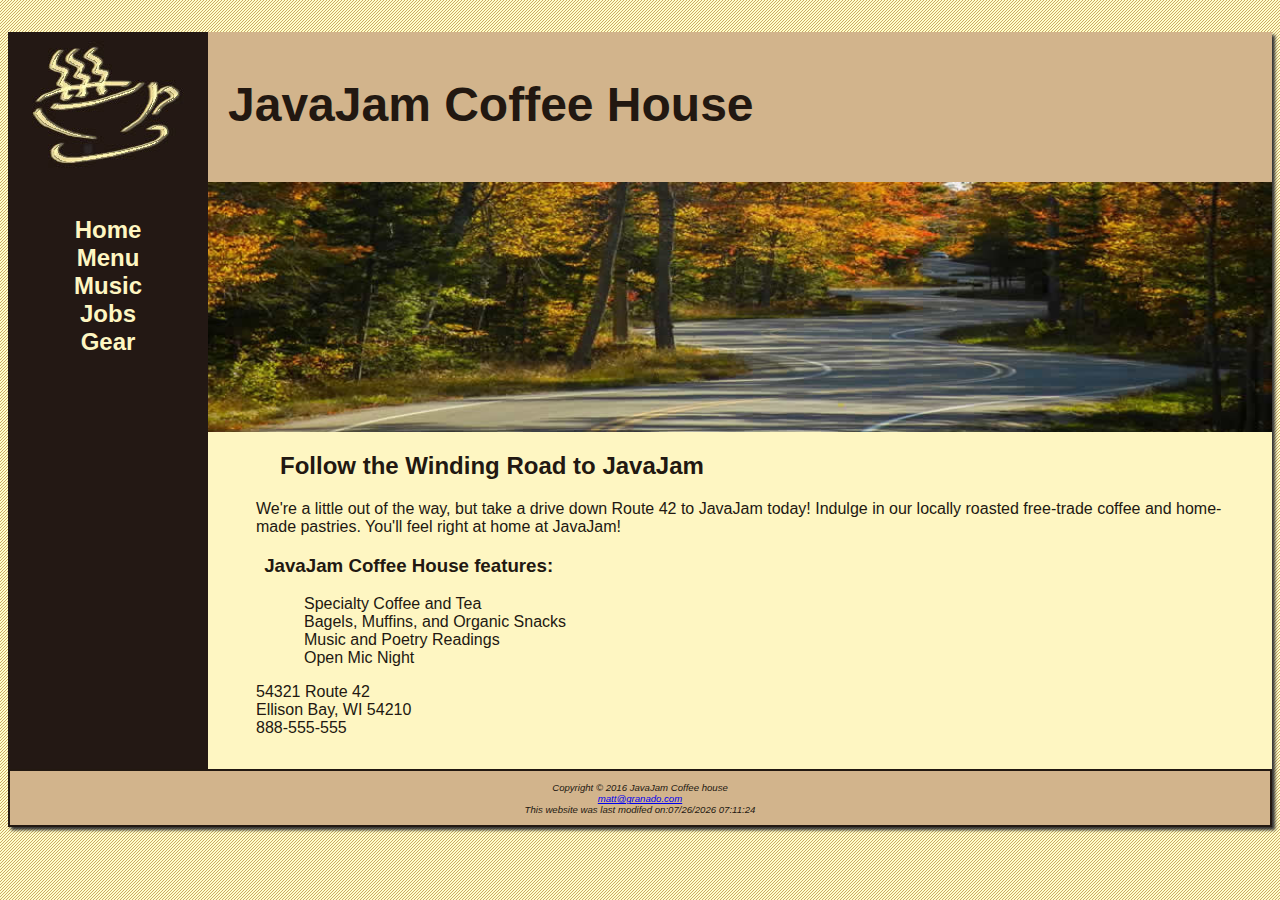
<file: index.html>
<!DOCTYPE html>
<html lang="en">
<head>
    <meta charset="UTF-8">
    <meta http-equiv="X-UA-Compatible" content="IE=edge">
    <meta name="viewport" content="width=device-width, initial-scale=1.0">
    <title>JavaJam Coffee House</title>
    <link rel="stylesheet" href="javajam.css">
    <script src="https://ajax.googleapis.com/ajax/libs/jquery/3.6.0/jquery.min.js"></script>
    <script src="scripst.js"></script>
    <!--[if lt IE 9]>
<script src="http://html5shim.googlecode.com/svn/trunk/html5.js">
</script>
<![endif]-->
</head>
    <body>
        <div id="wrapper">
            <header>
                <h1>JavaJam Coffee House</h1>
            </header>
            <nav>
                <ul>
                    <li><a href="index.html">Home</a></li>
                    <li><a href="menu.html">Menu</a></li>
                    <li><a href="music.html">Music</a></li>
                    <li><a href="jobs.html">Jobs</a></li>
                    <li><a href="gear.html">Gear</a></li>
                </ul>
            </nav>
            <main>
                <div id="heroroad"></div>
                <h2>Follow the Winding Road to JavaJam</h2>
                <p>We're a little out of the way, but take a drive down Route 42 to JavaJam today! Indulge in our locally roasted free-trade coffee and home-made pastries. You'll feel right at home at JavaJam!</p>
                <h3>JavaJam Coffee House features:</h3>
                <ul>
                    <li>Specialty Coffee and Tea</li>
                    <li>Bagels, Muffins, and Organic Snacks</li>
                    <li>Music and Poetry Readings</li>
                    <li>Open Mic Night</li>
                </ul>
                <div>
                    54321 Route 42 <br>
                    Ellison Bay, WI 54210 <br>
                <a id="mobile" href="tel:888-555-555">888-555-5555</a>
                <span id="desktop">888-555-555</span>
                </div>
            </main>
            <footer>
                <br>
                Copyright &copy 2016 JavaJam Coffee house <br><a href="mailto:matt@granado.com">matt@granado.com</a>
                <div></div>
            </footer>
        </div>
    </body>
</html>
</file>
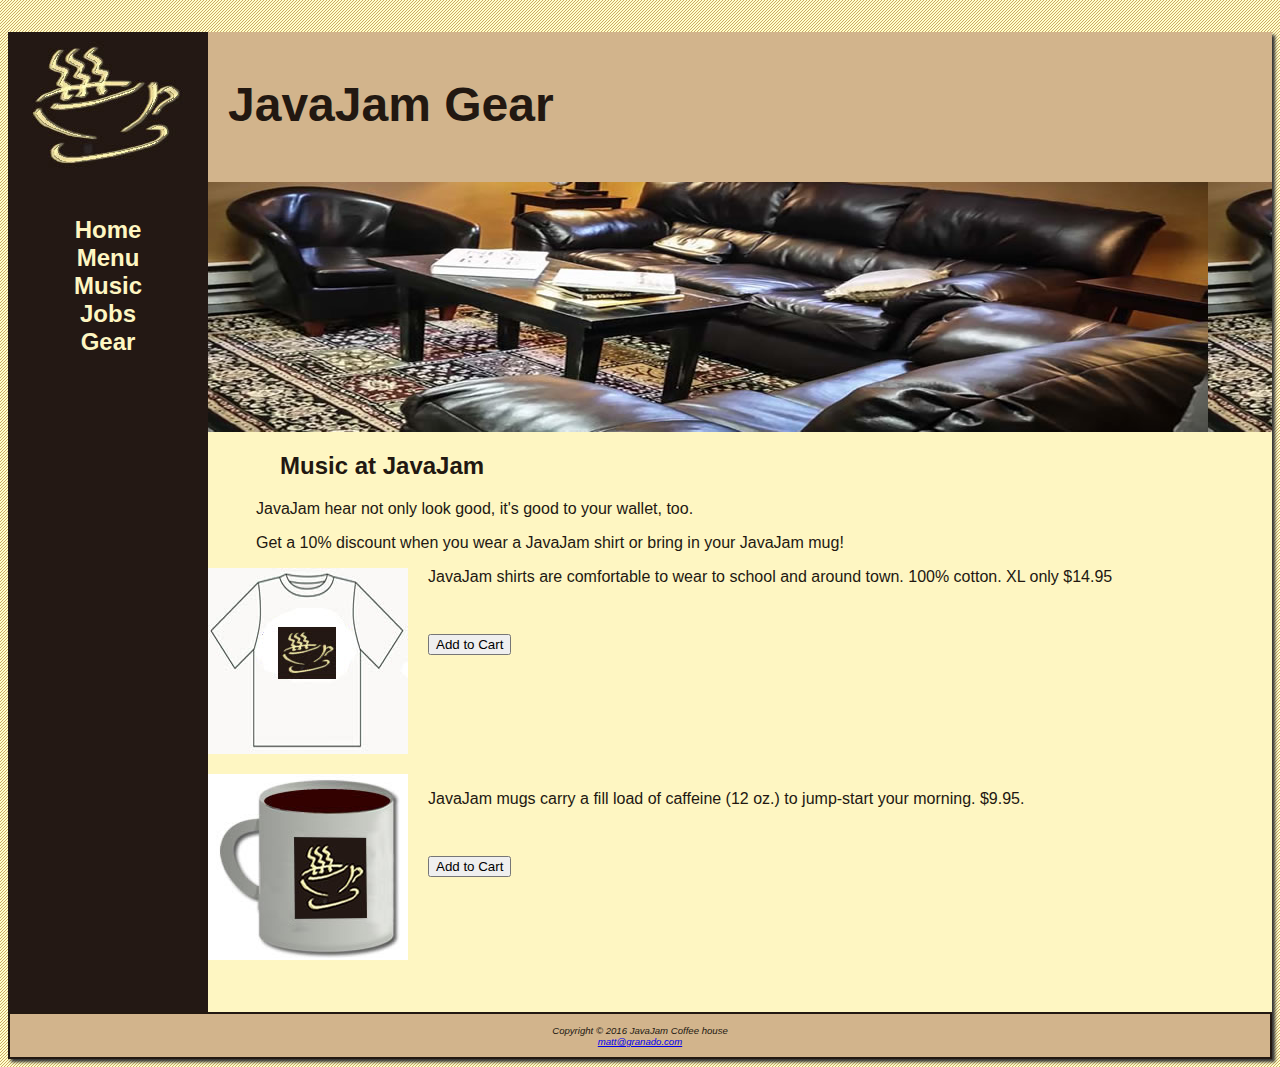
<file: gear.html>
<!DOCTYPE html>
<html lang="en">
<head>
    <meta charset="UTF-8">
    <meta http-equiv="X-UA-Compatible" content="IE=edge">
    <meta name="viewport" content="width=device-width, initial-scale=1.0">
    <link rel="stylesheet" href="javajam.css">
    <script src="https://ajax.googleapis.com/ajax/libs/jquery/3.6.0/jquery.min.js"></script>
    <script src="scripst.js"></script>
    <!--[if lt IE 9]>
<script src="http://html5shim.googlecode.com/svn/trunk/html5.js">
</script>
<![endif]-->
    <title>JavaJam Coffee House Gear</title>
</head>
    <body>
        <div id="wrapper">
            <header>
                <h1>JavaJam Gear</h1>
            </header>
            <nav>
                <ul>
                    <li><a href="index.html">Home</a></li>
                    <li><a href="menu.html">Menu</a></li>
                    <li><a href="music.html">Music</a></li>
                    <li><a href="jobs.html">Jobs</a></li>
                    <li><a href="gear.html">Gear</a></li>
                </ul>
            </nav>
            <main>
                <div id="herocouch"></div>
                <h2>Music at JavaJam</h2>
                <p>JavaJam hear not only look good, it's good to your wallet, too.</p>
                <p>Get a 10% discount when you wear a JavaJam shirt or bring in your JavaJam mug!</p>
                <img src="images/javashirt.jpg" alt="JavaJam shirt" class="floatleft">
                <p>JavaJam shirts are comfortable to wear to school and around town. 100% cotton. XL only $14.95</p>
                <form method="POST" action="http://www.webdevfoundations.net/scripts/cart.asp">
                    <input type="hidden" name="desc1" id="desc1" value="JavaJam shirt">
                    <input type="hidden" name="cost1" id="cost1" value="$14.95">
                    <input type="submit" value="Add to Cart">
                </form>
                <br class="clearleft">
                <img src="images/javamug.jpg" alt="JavaJam mug" class="floatleft">
                <p>JavaJam mugs carry a fill load of caffeine (12 oz.) to jump-start your morning. $9.95.</p>
                <form method="POST" action="http://www.webdevfoundations.net/scripts/cart.asp">
                    <input type="hidden" name="desc2" id="desc2" value="JavaJam Mug">
                    <input type="hidden" name="cost2" id="cost2" value="$9.95">
                    <input type="submit" value="Add to Cart">
                </form>
                <br class="clearleft">
            </main>
            <footer>
                <br>
                Copyright &copy 2016 JavaJam Coffee house <br><a href="mailto:matt@granado.com">matt@granado.com</a>
            </footer>
        </div>    
    </body>
</0html>
</file>
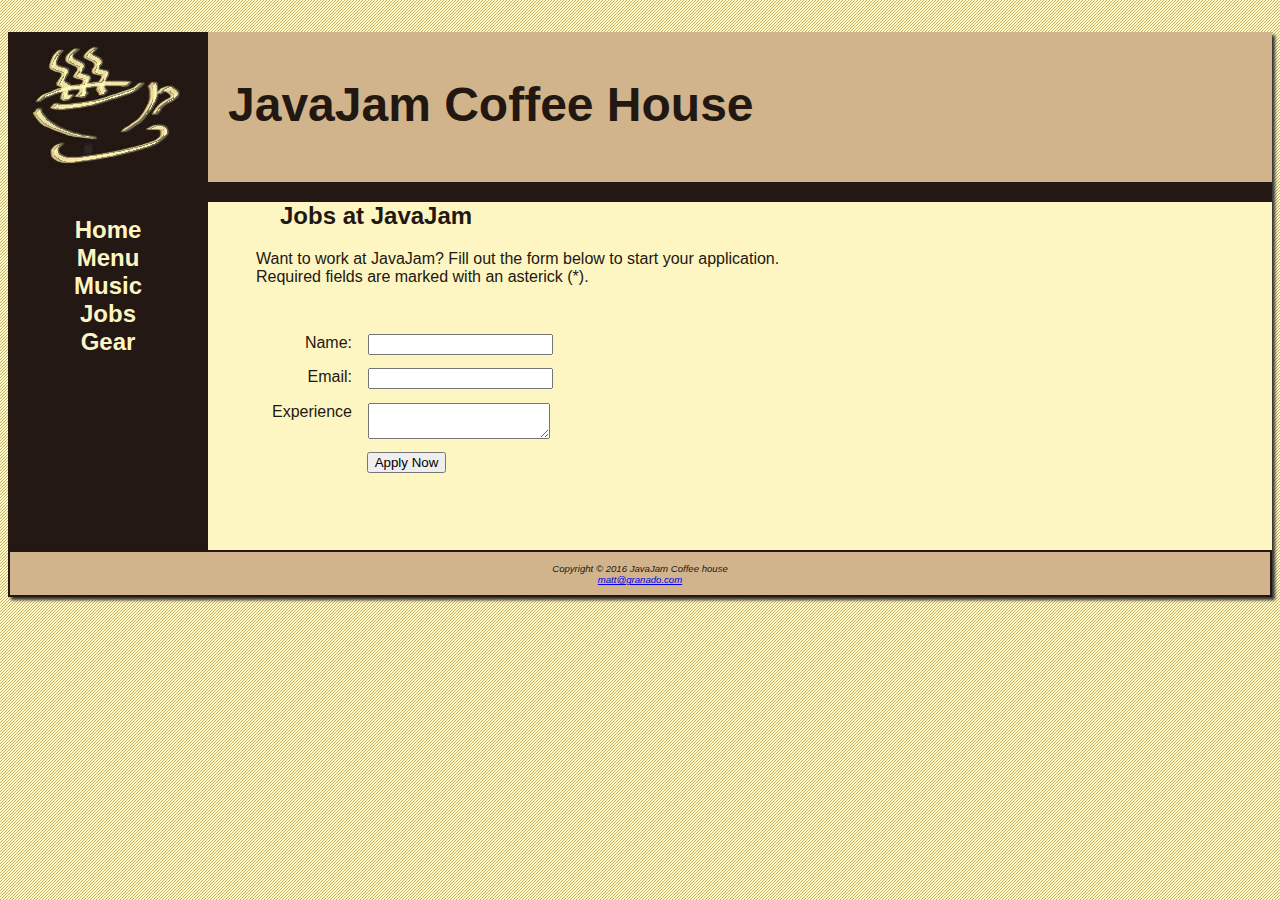
<file: jobs.html>
<!DOCTYPE html>
<html lang="en">
<head>
    <meta charset="UTF-8">
    <meta http-equiv="X-UA-Compatible" content="IE=edge">
    <meta name="viewport" content="width=device-width, initial-scale=1.0">
    <link rel="stylesheet" href="javajam.css">
    <script src="https://ajax.googleapis.com/ajax/libs/jquery/3.6.0/jquery.min.js"></script>
    <script src="scripst.js"></script>
    <!--[if lt IE 9]>
<script src="http://html5shim.googlecode.com/svn/trunk/html5.js">
</script>
<![endif]-->
    <title>JavaJam Coffee House Jobs</title>
</head>
    <body>
        <div id="wrapper">
            <header>
                <h1>JavaJam Coffee House</h1>
            </header>
            <nav>
                <ul>
                    <li><a href="index.html">Home</a></li>
                    <li><a href="menu.html">Menu</a></li>
                    <li><a href="music.html">Music</a></li>
                    <li><a href="jobs.html">Jobs</a></li>
                    <li><a href="gear.html">Gear</a></li>
                </ul>
            </nav>
            <main>
                <h2>Jobs at JavaJam</h2>
                <p>Want to work at JavaJam? Fill out the form below to start your application. <br> Required fields are marked with an asterick (*).</p>
            <form action="http://webdevbasics.net/scripts/javajam8.php" method="GET">
                <label for="myName">Name:</label>
                <input type="text" name="myName" id="name" required>
                <label for="myEmail">Email:</label>
                <input type="email" name="myEmail" id="email" required>
                <label for="myExperience">Experience</label>
                <textarea name="myExperience" id="myExperience" cols="20" rows="2" required></textarea>
                <input type="submit" id="mySubmit" name="submit" value="Apply Now">
            </form>
            </main>
            <footer>
                <br>
                Copyright &copy 2016 JavaJam Coffee house <br><a href="mailto:matt@granado.com">matt@granado.com</a>
            </footer>
        </div>
    </body>
</0html>
</file>
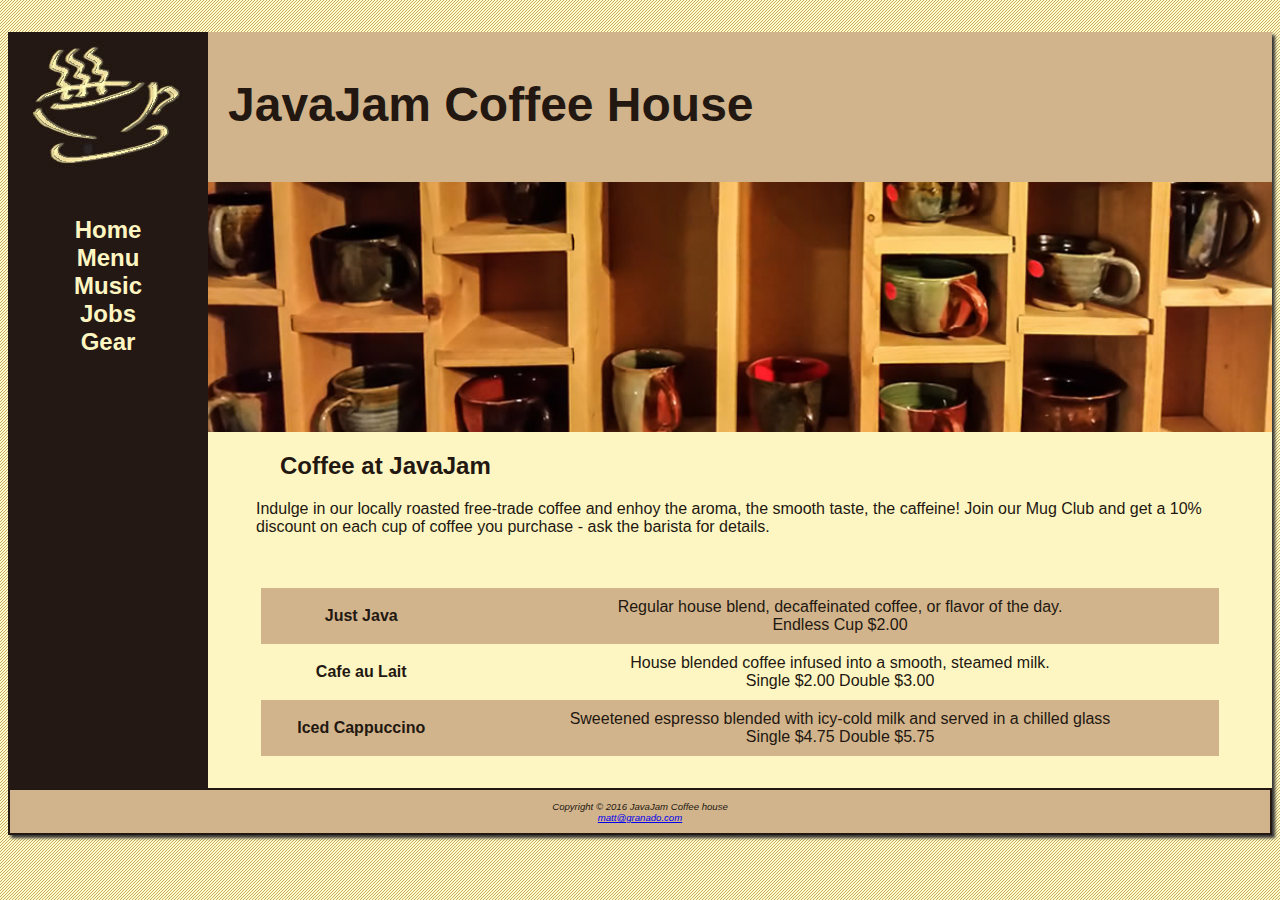
<file: menu.html>
<!DOCTYPE html>
<html lang="en">
<head>
    <meta charset="UTF-8">
    <meta http-equiv="X-UA-Compatible" content="IE=edge">
    <meta name="viewport" content="width=device-width, initial-scale=1.0">
    <link rel="stylesheet" href="javajam.css">
    <!--[if lt IE 9]>
<script src="http://html5shim.googlecode.com/svn/trunk/html5.js">
</script>
<![endif]-->
    <title>JavaJam Coffee House Menu</title>
</head>
    <body>
        <div id="wrapper">
            <header>
                <h1>JavaJam Coffee House</h1>
            </header>
            <nav>
                <ul>
                    <li><a href="index.html">Home</a></li>
                    <li><a href="menu.html">Menu</a></li>
                    <li><a href="music.html">Music</a></li>
                    <li><a href="jobs.html">Jobs</a></li>
                    <li><a href="gear.html">Gear</a></li>
                </ul>
            </nav>
            <main>
                <div id="heromugs"></div>
                <h2>Coffee at JavaJam</h2>
                <p>Indulge in our locally roasted free-trade coffee and enhoy the aroma, the smooth taste, the caffeine! Join our Mug Club and get a 10% discount on each cup of coffee you purchase - ask the barista for details.</p>
                <table>
                    <tr>
                        <th><strong>Just Java</strong></th>
                        <td>Regular house blend, decaffeinated coffee, or flavor of the day. <br>
                        Endless Cup $2.00</td>
                        <br>
                    <tr>
                        <th><strong>Cafe au Lait</strong></th>
                        <td>House blended coffee infused into a smooth, steamed milk. <br>
                        Single $2.00 Double $3.00</td>
                        <br>
                    </tr>
                    <tr>
                        <th><strong>Iced Cappuccino</strong></th>
                        <td>Sweetened espresso blended with icy-cold milk and served in a chilled glass <br>
                        Single $4.75 Double $5.75</td>
                    </tr>
                </table>
            </main>
            <footer>
                <br>
                Copyright &copy 2016 JavaJam Coffee house <br><a href="mailto:matt@granado.com">matt@granado.com</a>
            </footer>
        </div>    
    </body>
</0html>
</file>
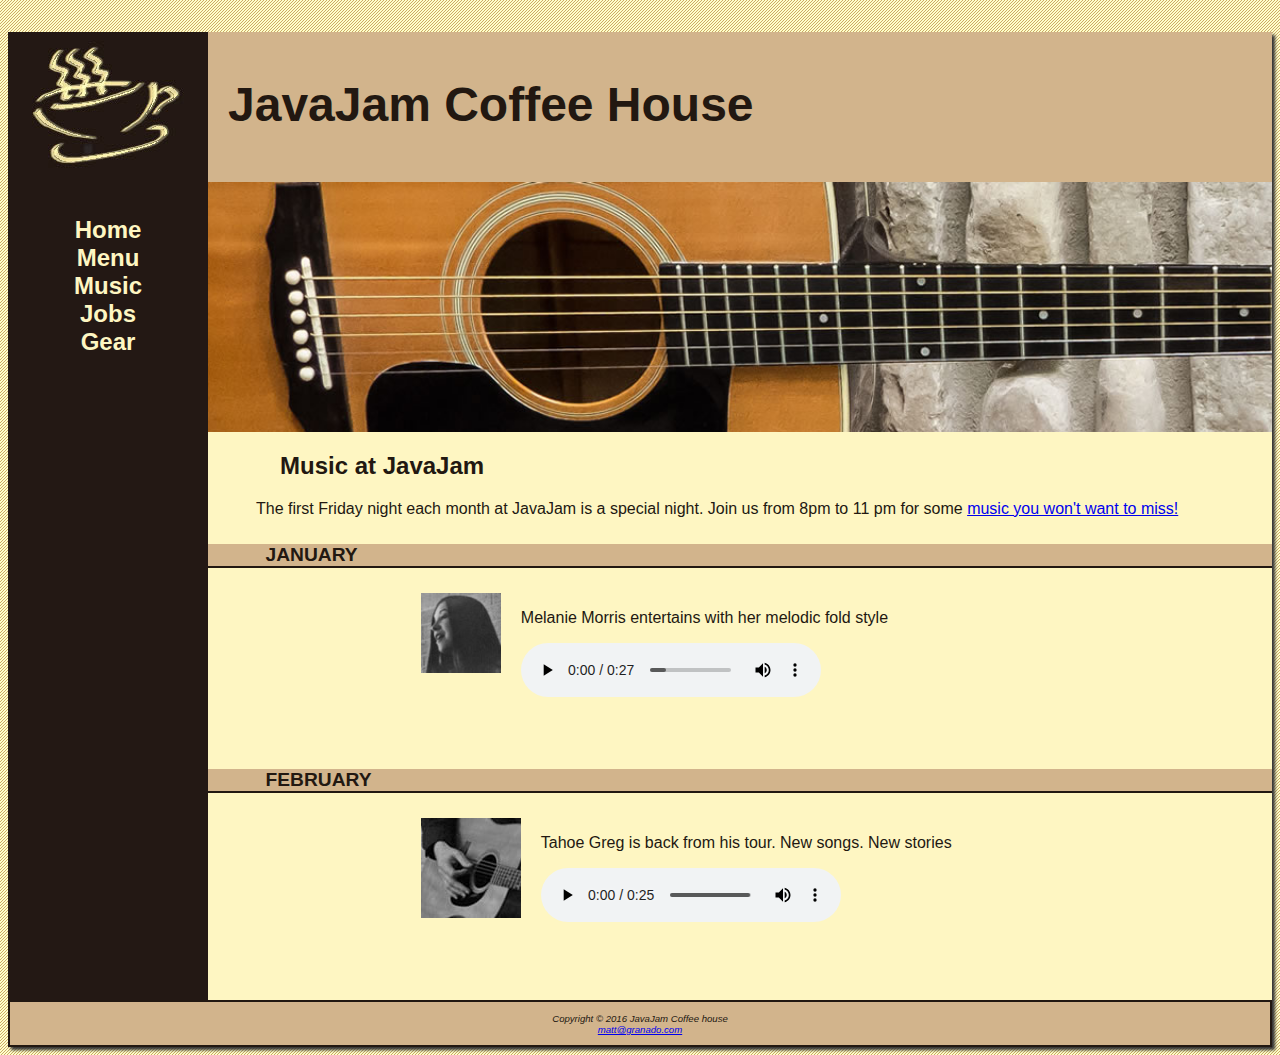
<file: music.html>
<!DOCTYPE html>
<html lang="en">
<head>
    <meta charset="UTF-8">
    <meta http-equiv="X-UA-Compatible" content="IE=edge">
    <meta name="viewport" content="width=device-width, initial-scale=1.0">
    <link rel="stylesheet" href="javajam.css">
    <script src="https://ajax.googleapis.com/ajax/libs/jquery/3.6.0/jquery.min.js"></script>
    <script src="scripst.js"></script>
    <!--[if lt IE 9]>
<script src="http://html5shim.googlecode.com/svn/trunk/html5.js">
</script>
<![endif]-->
    <title>JavaJam Coffee House Music</title>
</head>
    <body>
        <div id="wrapper">
            <header>
                <h1>JavaJam Coffee House</h1>
            </header>
            <nav>
                <ul>
                    <li><a href="index.html">Home</a></li>
                    <li><a href="menu.html">Menu</a></li>
                    <li><a href="music.html">Music</a></li>
                    <li><a href="jobs.html">Jobs</a></li>
                    <li><a href="gear.html">Gear</a></li>
                </ul>
            </nav>
            <main>
                <div id="heroguitar"></div>
                <h2>Music at JavaJam</h2>
                <p>The first Friday night each month at JavaJam is a special night. Join us from 8pm to 11 pm for some <a href="#"> music you won't want to miss!</a></p>
                <h4>January</h4>
                <div class="details">
                    <a href="images/melanie.jpg"><img class="floatleft" src="images/melaniethumb.jpeg" alt="a Woman playing guitar" height="100px" width="100px"></a>
                    <p>Melanie Morris entertains with her melodic fold style</p>
                    <audio controls>
                        <source src="/audio/melanie.ogg" type="audio/mpeg">
                        <source src="/audio/melanie.mp3" type="audio/ogg">
                        <a href="/audio/melanie.mp3"></a>
                    </audio>
                </div>
                <h4>February</h4>
                <div class="details">
                    <a href="images/greg.jpg"><img class="floatleft" src="images/gregthumb.jpg" alt="a hand playing guitar"></a>
                    <p>Tahoe Greg is back from his tour. New songs. New stories</p>
                    <audio controls>
                        <source src="/audio/greg.ogg" type="audio/ogg">
                        <source src="/audio/greg.mp3" type="audio/mpeg">
                        <a href="/audio/greg.mp3"></a>
                    </audio>
                </div>
            </main>
            <footer>
                <br>
                Copyright &copy 2016 JavaJam Coffee house <br><a href="mailto:matt@granado.com">matt@granado.com</a>
            </footer>
        </div>    
    </body>
</0html>
</file>
<file: javajam.css>
*{
    box-sizing: border-box;
}

@media only screen and (max-width: 1024px){
    body{margin:0;background-image: none;}
    #wrapper{width: auto;min-width: 0;margin: 0;padding: 0;box-shadow: none;}
    header{border-bottom: 5px solid #FEF6C2;}
    h1{margin-top: 0;margin-bottom: 0;padding-top: 1em;padding-bottom: 1em;font-size: 2.5em;}
    nav{float: none;width: auto;padding-top: 0;margin: 10px;font-size: 1.3;}
    nav li{display: inline-block;}
    nav a{padding: 1em;width: 8em;font-weight: bold;border-style: none;}
    nav ul{padding: 0;margin: 0;}
    #heroroad, #heromugs, #heroguitar{padding: 0;margin: 0;}
    main{padding:0; margin: 0;font-size: 90%;}
}

@media only screen and (max-width: 786px){
    header{background-image: url(images/javajammini.jpg);height: 128px;}
    h1{font-size:2em;text-align: center;padding:0;}
    nav{margin:0;}
    nav a{display:block;padding:.2em;width: auto;border-bottom: 1px solid #FEF6C2;}
    nav li{display:block}
    main{padding:1px;}
    h2{padding-top: .5em;padding-right: 0;padding-bottom: 0;padding-left: 0.5em;margin-right: .5em;}
    .details{padding-left: 0em;padding-right: 0em;}
    #heroroad, #heromugs, #heroguitar{border-image: none;height: auto;}
    .floatleft{padding-right: .5em;padding-left: .5em;}
    #mobile{display: inline;}
    #desktop{display: none;}
}

audio{
    display: block;
    margin-top: 1em;
}

body{
    background-image: url(images/background.gif);
    color: #221811;
    font-family: Arial, Verdana, sans-serif;
}

#desktop{
    display:inline;
}

#herocouch{
    height: 250px;
    background-image: url(images/herocouch.jpg);
}

#heroroad{
    background-image: url(images/heroroad.jpg);
    background-size: 100%;
    height: 250px;
}

#heromugs{
    background-image: url(images/heromugs.jpg);
    background-size: 100%;
    height: 250px;        
}

#heroguitar{
    background-image: url(images/heroguitar.jpg);
    background-size: 100%;
    height: 250px;
}

#mobile{
    display: none;
}

#mySubmit{
    margin-left: 9.5em;

}

#wrapper{
    background-color: #231814;
    box-shadow: 3px 3px 3px #333;
    min-width: 900px;
    max-width: 1280px;
    margin-right: auto;
    margin-left: auto;
}

.clearleft{
    margin: 1em;
    clear:left;
}

.details {
    height: 150px;
    padding: 0% 20% 0% 20%;
    overflow: auto;
}

.details div img, p {
    display:inline;
    text-align: bottom;
}

.floatleft{
    float: left;
    padding: 0px 20px 20px 0px;
}
#windingroad { background-image: url(images/windingroad.jpg);
        background-size: 100% 100%;
        height:300px;
        width: 300px;
        float: right;
}

#mug { background-image: url(images/mugs.jpg);
    background-size: 100% 100%;
    height:300px;
    width: 300px;
    float: right;
}

form{
    padding:2em;
}

footer{
    background-color: #D2B48C;
    border: #221811 2px solid;
    font-size: .60em;
    text-align: center;
    padding-bottom: 10px;
    font-style: italic;
}

header{
    background-color: #D2B48C;
    background-image: url(images/javajamlogo.jpg);
    background-repeat: no-repeat;
    height: 150px;
}

header, nav, main, footer {
    display: block;
}

h1{
    padding: 45px 0px  0px 220px;
    font-size: 3em;
}

h4{
    border-bottom:2px solid #221811;
    background-color: #D2B48C;
    clear:left;
    font-size: 1.2em;
    padding: 0px 10px 0px 0px;
    text-transform: uppercase;
}

input, textarea{
    display:block;
    margin-bottom: 1em;

}

img{
    padding: 0px 10px;
}

label{
    display: block;
    float:left;
    padding-right: 1em;
    text-align: right;
    width:8em;
}

main{
    background-color: #FEF6C2;
    display: block;
    padding: 0em 0em 2em 0em;
    margin-left: 200px;
}

main div, main h2, main h3, main h4, main p, main ul, main li, main dl{
    padding-left: 3em;
    padding-right: 2em;
    display: block;
}

nav a:link{ color:#FEF6C2}
nav a:visited{ color:#D2B48C}
nav a:hover{ color: #CC9933}
nav a{
    display: block;
    text-decoration: none; 
}

nav{
    display: block;
    float: left;
    font-weight: bold;
    font-size: 1.5em;
    padding-top: 10px;
    text-align: center;
    width: 200px;

}

nav ul {
    list-style-type: none;
    padding-left: 0;
}

table{
    text-align: center;
    width: 90%;
    border-spacing: 0;
    margin: auto;
}

td, th{
    padding:10px;

}

tr:nth-of-type(odd) {
    background-color: #d2b48c;
    
}
</file>
